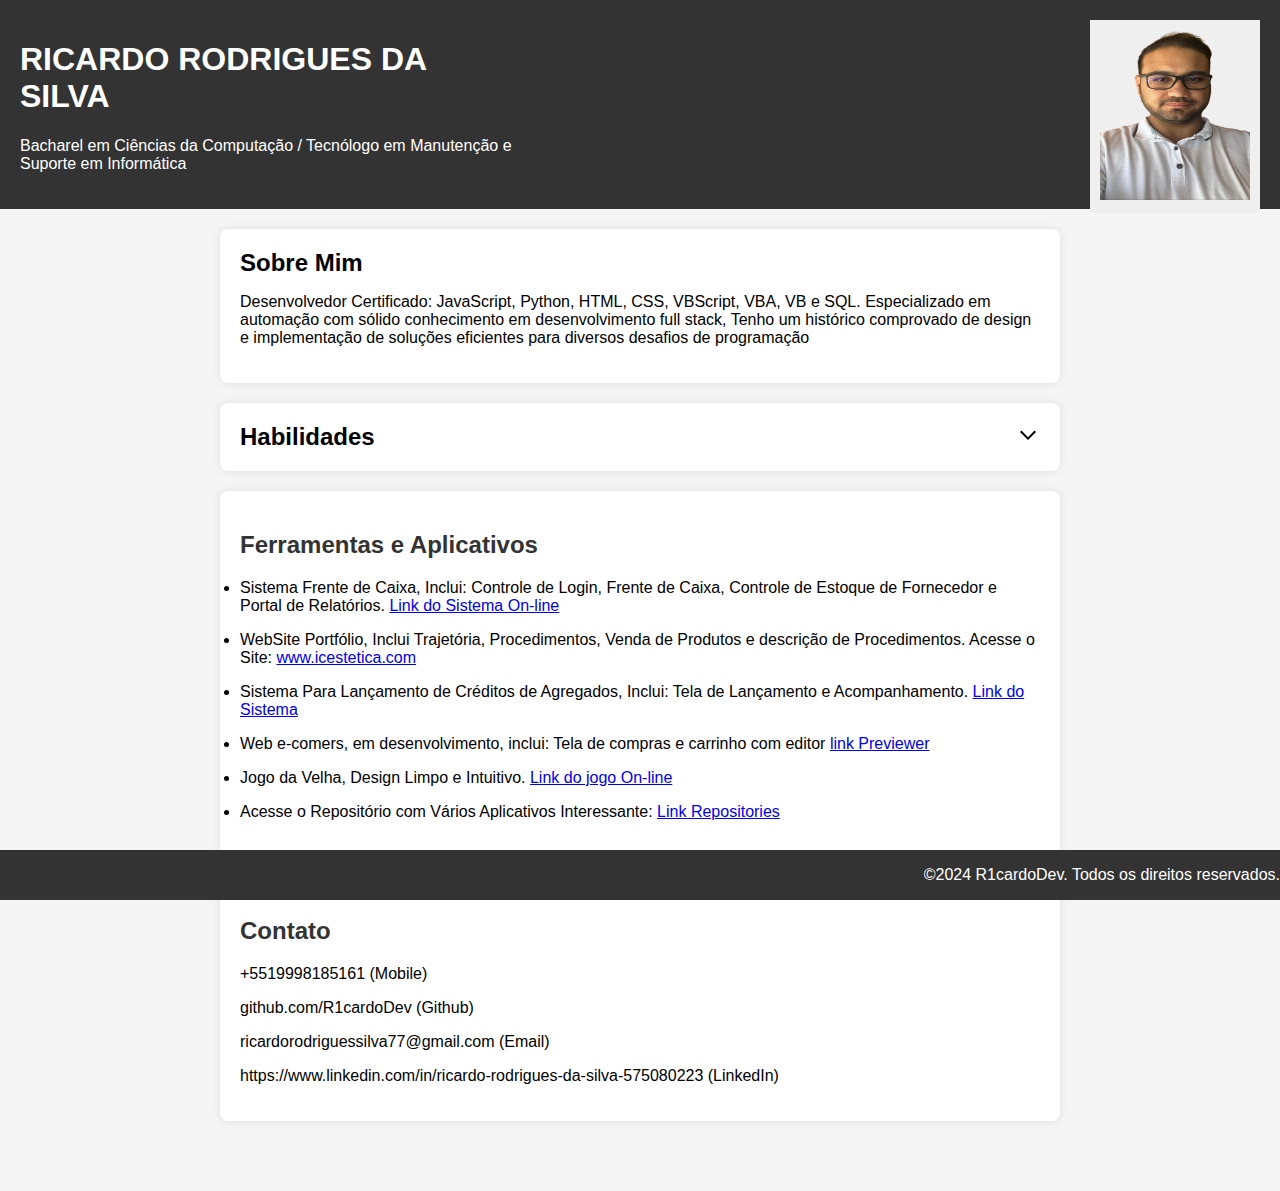
<file: index.html>
<!DOCTYPE html>
<html lang="pt-br">

<head>
    <meta charset="UTF-8">
    <meta name="description" content="Perfil Profissional">
    <meta name="keywords"
        content="Ricardo Rodrigues Da Silva, Ricardo Silva, R1cardoDev, JavaScript, Python, HTML, CSS, VBScript, VBA, VB, SQL, Tecnólogo em Manutenção e Suporte em Informática, Bacharel em Ciências da Computação">
    <meta name="author" content="Ricardo Rodrigues Da Silva">
    <meta name="viewport" content="width=device-width, initial-scale=1.0">
    <link rel="stylesheet" href="style.css">
    <title>Ricardo Rodrigues Da Silva - Perfil Profissional</title>
</head>

<body>
    <header>
        <div class="img">
            <button>
                <img
                    src="img.png">
            </button>
        </div>
        <div class="title">
            <h1>RICARDO RODRIGUES DA SILVA</h1>
            <p>Bacharel em Ciências da Computação / Tecnólogo em Manutenção e Suporte em Informática</p>
        </div>
    </header>

    <section id="about">
        <label>
            <div class="aling">
                <label class="hlabel">Sobre Mim</label>
            </div>
            <div>        
                <p>Desenvolvedor Certificado: JavaScript, Python, HTML, CSS, VBScript, VBA, VB e SQL. Especializado em automação
                    com sólido conhecimento em desenvolvimento full stack, Tenho um histórico comprovado de design e implementação de soluções 
                    eficientes para diversos desafios de programação</p>
             </div>
        </label>
    </section>

    <section id="skills">
        <label>
            <div class="aling">
                <label class="hlabel">Habilidades</label>
                <svg width="24" height="20">
                    <path d="M5.41 7.59L4 9l8 8 8-8-1.41-1.41L12 14.17"></path>
                </svg>

            </div>
            <input type="checkbox" />
            <div id="sobreContent" class="collapse">
                <div class="row">
                    <section>
                        <p>
                            <li style="list-style-type: none;">– Lógica Computacional e Algoritmos: desenvolvimento de raciocínio lógico e algoritmos para solução de problemas computacionais.</li>
                        </p>
                        <p>
                            <li style="list-style-type: none;">– Arquitetura de Computadores e Sistemas Operacionais: entendimento dos componentes e funcionamento dos sistemas de hardware e software.</li>
                        </p>
                        <p>
                            <li style="list-style-type: none;">– Matemática Aplicada: aplicação de conceitos matemáticos em contextos computacionais e de dados.</li>
                        </p>
                        <p>
                            <li style="list-style-type: none;">– Redes de Computadores e Interconexão de Redes: configuração, manutenção e segurança de redes locais e remotas.</li>
                        </p>
                        <p>
                            <li style="list-style-type: none;">– Eletricidade e Eletrônica: fundamentos elétricos e eletrônicos aplicados à tecnologia da informação.</li>
                        </p>
                        <p>
                            <li style="list-style-type: none;">– Manutenção e Suporte de Computadores: habilidades em montagem, configuração e diagnóstico de problemas de hardware e software.</li>
                        </p>
                        <p>
                            <li style="list-style-type: none;">– Programação em Linguagens de Script: criação de scripts para automação e integração de processos.</li>
                        </p>
                        <p>
                            <li style="list-style-type: none;">– Servidores e Serviços de Internet: configuração e gerenciamento de servidores, além de serviços de hospedagem e redes.</li>
                        </p>
                        <p>
                            <li style="list-style-type: none;">– Cabeamento Estruturado: planejamento e instalação de infraestruturas de cabeamento para redes.</li>
                        </p>
                        <p>
                            <li style="list-style-type: none;">– Lógica, Algoritmos e Pseudocódigo: criação de soluções usando lógica de programação e pseudocódigo.</li>
                        </p>
                        <p>
                            <li style="list-style-type: none;">– Controle de Fluxo e Estruturas de Repetição: manipulação de estruturas de controle e repetição em códigos.</li>
                        </p>
                        <p>
                            <li style="list-style-type: none;">– Programação Estruturada e Orientada a Objetos: compreensão e aplicação dos paradigmas estruturado e orientado a objetos.</li>
                        </p>
                        <p>
                            <li style="list-style-type: none;">– Pilares da Programação Orientada a Objetos: herança, encapsulamento, polimorfismo e abstração.</li>
                        </p>
                        <p>
                            <li style="list-style-type: none;">– Linguagens de Programação Orientadas a Objetos: desenvolvimento com linguagens que suportam a orientação a objetos.</li>
                        </p>
                        <p>
                            <li style="list-style-type: none;">– Lógica de Programação e Estruturas Lógicas: uso de lógica para resolver problemas em programação.</li>
                        </p>
                        <p>
                            <li style="list-style-type: none;">– Python e Estruturas de Dados: uso de variáveis, tipos de dados e estruturas lógicas em Python.</li>
                        </p>
                        <p>
                            <li style="list-style-type: none;">– SQL e Banco de Dados: manipulação de dados com SQL e gerenciamento de bancos de dados.</li>
                        </p>
                        <p>
                            <li style="list-style-type: none;">– Python e SQLite: integração de Python com banco de dados SQLite para armazenamento e manipulação de dados.</li>
                        </p>
                        <p>
                            <li style="list-style-type: none;">– Visão Geral da Análise de Dados: introdução às principais etapas e métodos de análise de dados.</li>
                        </p>
                        <p>
                            <li style="list-style-type: none;">– Categorias e Funções em Análise de Dados: familiaridade com as diferentes categorias e responsabilidades dos profissionais da área.</li>
                        </p>
                        <p>
                            <li style="list-style-type: none;">– Tarefas de um Analista de Dados: execução de tarefas típicas, como coleta, limpeza e análise de dados.</li>
                        </p>
                        <p>
                            <li style="list-style-type: none;">– Power BI: proficiência no uso do Power BI para análise e visualização de dados.</li>
                        </p>
                        <p>
                            <li style="list-style-type: none;">– Obtenção e Transformação de Dados: coleta, limpeza e transformação de dados no Power BI.</li>
                        </p>
                        <p>
                            <li style="list-style-type: none;">– Modelagem de Dados: criação de modelos de dados otimizados para análise.</li>
                        </p>
                        <p>
                            <li style="list-style-type: none;">– Medidas DAX: criação de cálculos e medidas personalizadas usando DAX.</li>
                        </p>
                        <p>
                            <li style="list-style-type: none;">– Desempenho e Otimização: aprimoramento de modelos para maximizar desempenho.</li>
                        </p>
                        <p>
                            <li style="list-style-type: none;">– Visualizações e Relatórios: criação de visuais, dashboards e relatórios paginados.</li>
                        </p>
                        <p>
                            <li style="list-style-type: none;">– Análises Controladas por Dados: desenvolvimento de narrativas e insights por meio de relatórios interativos.</li>
                        </p>
                    </section>
                    
                </div>
        </label>
    </section>

    <section id="experience">
        <h2>Ferramentas e Aplicativos</h2>
        <p>
            <li>
                Sistema Frente de Caixa, Inclui: Controle de Login, Frente de Caixa, Controle de Estoque de
                Fornecedor e Portal de Relatórios.
                <a href="https://bit.ly/46xZSwR"target="_blank">Link do Sistema On-line</a>

            </li>
        </p>
        <p>
            <li>
                WebSite Portfólio, Inclui Trajetória, Procedimentos, Venda de Produtos e descrição de Procedimentos.
                Acesse o Site: <a href="https://www.icestetica.com/"target="_blank">www.icestetica.com</a>
            </li>
        </p>
        <p>
            <li>
                Sistema Para Lançamento de Créditos de Agregados, Inclui: Tela de Lançamento e Acompanhamento. <a href="https://sites.google.com/view/creditoagregadoon"target="_blank">Link do Sistema</a>
            </li>
        </p>
        <p>
            <li>
                Web e-comers, em desenvolvimento, inclui: Tela de compras e carrinho com editor <a href="https://sites.google.com/view/e-comers/home"target="_blank">link Previewer</a>
            </li>
        </p>
        <p>
            <li>
                Jogo da Velha, Design Limpo e Intuitivo. <a href="https://bit.ly/3Tr8pi8"target="_blank">Link do jogo On-line</a>
            </li>
        </p>
        <p>
            <li>
                Acesse o Repositório com Vários Aplicativos Interessante: <a href="https://github.com/R1cardoDev?tab=repositories" target="_blank">Link Repositories</a>
            </li>
        </p>

    </section>

    <section id="contact">
        <h2>Contato</h2>
        <p>+5519998185161 (Mobile)</p>
        <p>github.com/R1cardoDev (Github)</p>
        <p>ricardorodriguessilva77@gmail.com (Email)</p>
        <p>https://www.linkedin.com/in/ricardo-rodrigues-da-silva-575080223 (LinkedIn)</p>

    </section>

    <footer>
        <p>&copy;2024 R1cardoDev. Todos os direitos reservados.</p>
    </footer>
</body>

</html>
</file>
<file: style.css>
::-webkit-scrollbar {
    width: 0px;
}

body {
    font-family: 'Arial', sans-serif;
    margin: 0;
    padding: 0;
    background-color: #f5f5f5;

}   

header {
    background-color: #333;
    color: #fff;
    text-align: left;
    padding: 20px;

    & .img {
        position: absolute;
        left: auto;
        right: 20px;
        top: 20px;
        & img {
            width: 150px;
            height: 170px;
        }

        & button {
            border: transparent;
            border-color: transparent;
            padding: 10px;
        }
    }

    & .title {
        width: 40%;
        position: relative;
    }

    & h1 {
        color: white;
        top: 5px;
    }
}

h1,
h2,
h3 {
    color: #333;
}

section {
    max-width: 800px;
    margin: 20px auto;
    padding: 20px;
    background-color: #fff;
    border-radius: 8px;
    box-shadow: 0 0 10px rgba(0, 0, 0, 0.1);
}

#contact {
    margin-bottom: 70px;
}

ul {
    list-style-type: none;
    padding: 0;
}

footer {
    background-color: #333;
    color: #fff;
    text-align: right;
    padding: 0px;
    position: fixed;
    bottom: 0;
    width: 100%;
}

/*Collapse Sobre*/
label input[type="checkbox"] {
    display: none;
   
}

label {
    & .aling{
        font-weight: bold;
        font-size: 1.5em;
        width: 100%;
        & svg {
           float: right;
        }

    }
    & h2 {
        cursor: pointer;
        text-decoration: underline;


    }
    & .collapse{
        text-align: left;
    }
}

.collapse {
    height: 0px;
    overflow: hidden;
    transition: height 0.8s;
}

input:checked+.collapse {
    height: auto;
}
/* Visual de coluna*/
.column{
    float: left;
    width: 30%;
    padding: 10px;
    height: auto;
}

/* visualizacao para celular */
@media only screen and (max-width: 900px) {
    h1 {
        font-size: 16px;
    }

    .title {
        font-size: 12px;
    }
    header {   
        & .img {
            & img {
                    max-width: 130px;
                    height: 150px;
                }
            }
        }


}
@media only screen and (max-width: 640px) {
    .column{
        float: center;
        width: 100%;
    }
}
</file>
